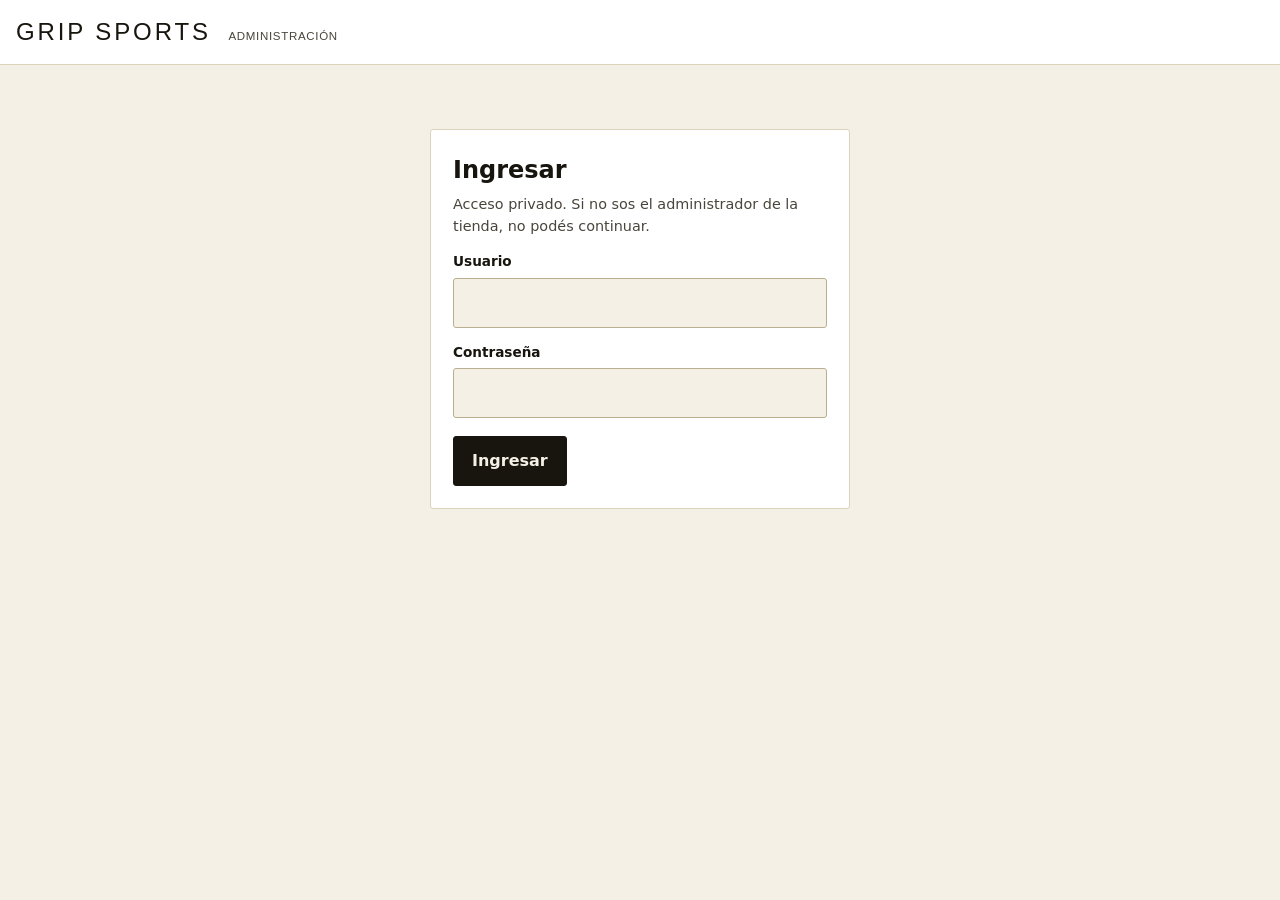
<file: admin/index.html>
<!DOCTYPE html>
<html lang="es">
<head>
<meta charset="UTF-8">
<meta name="viewport" content="width=device-width, initial-scale=1">
<title>Administración — GRIP SPORTS</title>
<meta name="robots" content="noindex, nofollow, noarchive">
<meta http-equiv="Content-Security-Policy" content="default-src 'none'; script-src 'self'; style-src 'self' https://fonts.googleapis.com; font-src https://fonts.gstatic.com; img-src 'self' data:; connect-src https://gripmedias-backend.onrender.com; form-action 'none'; base-uri 'none'">
<meta name="referrer" content="no-referrer">
<link rel="preconnect" href="https://fonts.googleapis.com">
<link rel="preconnect" href="https://fonts.gstatic.com" crossorigin>
<link href="https://fonts.googleapis.com/css2?family=Bebas+Neue&family=Inter:wght@400;500;600;700&display=swap" rel="stylesheet">
<link rel="stylesheet" href="admin.css">
</head>
<body>
<header class="top">
  <span class="brand">GRIP SPORTS <small>Administración</small></span>
  <div id="top-actions" hidden>
    <span id="who" class="who"></span>
    <button type="button" id="btn-logout" class="btn btn-ghost">Cerrar sesión</button>
  </div>
</header>

<main>
  <!-- LOGIN -->
  <section id="view-login" class="card narrow" hidden>
    <h1>Ingresar</h1>
    <p class="muted">Acceso privado. Si no sos el administrador de la tienda, no podés continuar.</p>
    <form id="login-form" autocomplete="on" novalidate>
      <label for="username">Usuario</label>
      <input id="username" name="username" type="text" autocomplete="username" autocapitalize="none" spellcheck="false" maxlength="200" required>
      <label for="password">Contraseña</label>
      <input id="password" name="password" type="password" autocomplete="current-password" maxlength="200" required>
      <button type="submit" id="btn-login" class="btn">Ingresar</button>
      <p id="login-msg" class="msg" role="alert" hidden></p>
    </form>
  </section>

  <!-- PANEL -->
  <section id="view-panel" hidden>
    <nav class="nav" aria-label="Secciones del panel">
      <a href="#inicio" data-nav="home">Inicio</a>
      <a href="#pedidos" data-nav="orders">Pedidos</a>
    </nav>

    <!-- INICIO -->
    <div id="view-home">
      <div class="card">
        <h1>Panel de administración</h1>
        <p class="muted">Sesión iniciada. Se cierra sola tras 30 minutos sin actividad.</p>
        <p>Vence como máximo: <strong id="expires">—</strong></p>
        <div class="row">
          <button type="button" id="btn-logout-all" class="btn btn-ghost">Cerrar todas las sesiones</button>
        </div>
      </div>

      <div class="card">
        <h2>Secciones</h2>
        <ul class="soon">
          <li><a href="#pedidos" class="link-strong">Pedidos</a> <span class="tag tag-live">Disponible</span></li>
          <li>Productos y stock <span class="tag">Próximamente</span></li>
          <li>Fotografías <span class="tag">Próximamente</span></li>
          <li>Envíos y descuentos <span class="tag">Próximamente</span></li>
        </ul>
      </div>

      <div class="card">
        <h2>Últimos accesos</h2>
        <p class="muted">Si ves un acceso que no reconocés, usá “Cerrar todas las sesiones” y cambiá la contraseña.</p>
        <div class="table-wrap">
          <table>
            <thead><tr><th>Fecha</th><th>Evento</th><th>IP</th></tr></thead>
            <tbody id="activity-body"></tbody>
          </table>
        </div>
      </div>
    </div>

    <!-- LISTADO DE PEDIDOS -->
    <div id="view-orders" hidden>
      <div class="card">
        <h1>Pedidos</h1>
        <form id="orders-filters" class="filters" novalidate>
          <div class="field grow">
            <label for="f-q">Buscar</label>
            <input id="f-q" type="search" maxlength="100" placeholder="Número, nombre, email o teléfono" autocomplete="off">
          </div>
          <div class="field">
            <label for="f-payment">Pago</label>
            <select id="f-payment">
              <option value="">Todos</option>
              <option value="paid">Pagado</option>
              <option value="payment_pending">Pago pendiente</option>
              <option value="pending">Sin pagar</option>
              <option value="rejected">Rechazado</option>
              <option value="cancelled">Cancelado</option>
            </select>
          </div>
          <div class="field">
            <label for="f-fulfillment">Preparación / envío</label>
            <select id="f-fulfillment">
              <option value="">Todos</option>
              <option value="transfer_pending">Transferencia sin confirmar</option>
              <option value="none">Sin preparar</option>
              <option value="preparing">Preparando</option>
              <option value="shipped">Enviado</option>
              <option value="delivered">Entregado / Retirado</option>
            </select>
          </div>
          <div class="field actions">
            <button type="submit" class="btn btn-small">Buscar</button>
            <button type="button" id="orders-clear" class="btn btn-small btn-ghost">Limpiar</button>
          </div>
        </form>
        <p id="orders-count" class="muted"></p>
        <p id="orders-msg" class="msg" role="alert" hidden></p>
        <div class="table-wrap">
          <table class="orders-table">
            <thead>
              <tr><th>Pedido</th><th>Fecha</th><th>Cliente</th><th>Total</th><th>Pago</th><th>Preparación / envío</th><th></th></tr>
            </thead>
            <tbody id="orders-body"></tbody>
          </table>
        </div>
        <div class="pager">
          <button type="button" id="orders-prev" class="btn btn-small btn-ghost">← Anterior</button>
          <span id="orders-page" class="muted"></span>
          <button type="button" id="orders-next" class="btn btn-small btn-ghost">Siguiente →</button>
        </div>
      </div>
    </div>

    <!-- DETALLE DE UN PEDIDO -->
    <div id="view-order" hidden>
      <p><a href="#pedidos" class="link-strong">← Volver a pedidos</a></p>
      <p id="order-msg" class="msg" role="alert" hidden></p>
      <div id="order-detail"></div>
    </div>
  </section>

  <p id="global-msg" class="msg" role="status" hidden></p>
</main>
<script src="admin.js"></script>
</body>
</html>
</file>
<file: admin/admin.css>
:root{
  --cream:#F4F0E6; --cream-2:#EAE2CE; --white:#FFFFFF; --ink:#18150F; --ink-soft:#4A453B;
  --line:#DCD3BB; --line-strong:#B9AE8F; --ok:#2F3B26; --danger:#7A2B22; --radius:3px;
  color-scheme: light;
}
@media (prefers-color-scheme: dark){
  :root{ --cream:#1B1812; --cream-2:#242019; --white:#211D16; --ink:#F3EEE1; --ink-soft:#C9C0A9; --line:#3A3427; --line-strong:#544C38; --danger:#E0867A; color-scheme: dark; }
}
*{box-sizing:border-box;}
html,body{margin:0;padding:0;}
body{background:var(--cream);color:var(--ink);font-family:Inter,system-ui,sans-serif;font-size:16px;line-height:1.5;}
.top{display:flex;align-items:center;justify-content:space-between;gap:12px;padding:14px 16px;border-bottom:1px solid var(--line);background:var(--white);}
.brand{font-family:"Bebas Neue",Inter,sans-serif;font-size:1.5rem;letter-spacing:.12em;}
.brand small{font-family:Inter,sans-serif;font-size:.72rem;letter-spacing:.06em;color:var(--ink-soft);margin-left:8px;text-transform:uppercase;}
#top-actions{display:flex;align-items:center;gap:12px;}
.who{font-size:.85rem;color:var(--ink-soft);}
main{max-width:760px;margin:0 auto;padding:24px 16px 60px;}
.card{background:var(--white);border:1px solid var(--line);border-radius:var(--radius);padding:22px;margin-bottom:18px;}
.card.narrow{max-width:420px;margin:40px auto 0;}
h1{font-size:1.5rem;margin:0 0 6px;}
h2{font-size:1.1rem;margin:0 0 8px;}
.muted{color:var(--ink-soft);font-size:.9rem;margin:0 0 14px;}
label{display:block;font-size:.85rem;font-weight:600;margin:14px 0 6px;}
input{width:100%;padding:12px;font:inherit;color:var(--ink);background:var(--cream);border:1px solid var(--line-strong);border-radius:var(--radius);}
input:focus{outline:2px solid var(--ink);outline-offset:1px;}
.btn{display:inline-block;margin-top:18px;padding:12px 18px;font:inherit;font-weight:600;color:var(--cream);background:var(--ink);border:1px solid var(--ink);border-radius:var(--radius);cursor:pointer;}
.btn:disabled{opacity:.55;cursor:not-allowed;}
.btn-ghost{margin-top:0;color:var(--ink);background:transparent;border-color:var(--line-strong);}
.row{margin-top:8px;}
.msg{margin:14px 0 0;padding:10px 12px;border:1px solid var(--line-strong);border-radius:var(--radius);font-size:.9rem;}
.msg.error{color:var(--danger);border-color:var(--danger);}
.soon{list-style:none;padding:0;margin:0;}
.soon li{padding:10px 0;border-bottom:1px solid var(--line);display:flex;justify-content:space-between;gap:10px;}
.soon li:last-child{border-bottom:0;}
.tag{font-size:.72rem;text-transform:uppercase;letter-spacing:.05em;color:var(--ink-soft);border:1px solid var(--line-strong);border-radius:99px;padding:2px 8px;white-space:nowrap;}
.table-wrap{overflow-x:auto;}
table{width:100%;border-collapse:collapse;font-size:.85rem;}
th,td{text-align:left;padding:8px 10px;border-bottom:1px solid var(--line);white-space:nowrap;}
th{color:var(--ink-soft);font-weight:600;}
[hidden]{display:none !important;}

/* ===== Etapa 2: pedidos ===== */
:root{
  --ok-bg:#E4EBD9; --ok-fg:#2F3B26; --warn-bg:#F3E5C0; --warn-fg:#5B4310; --bad-bg:#F1D6D1; --bad-fg:#7A2B22; --info-bg:#DDE5EC; --info-fg:#27384A; --neutral-bg:#ECE6D6; --neutral-fg:#4A453B;
}
@media (prefers-color-scheme: dark){
  :root{ --ok-bg:#25301D; --ok-fg:#C5D7B0; --warn-bg:#3A2F12; --warn-fg:#E8CE8A; --bad-bg:#3E1F1B; --bad-fg:#F0A99F; --info-bg:#1F2B38; --info-fg:#A9C1D8; --neutral-bg:#2B261C; --neutral-fg:#C9C0A9; }
}
.nav{display:flex;gap:6px;margin:0 0 18px;border-bottom:1px solid var(--line);}
.nav a{padding:10px 14px;color:var(--ink-soft);text-decoration:none;font-weight:600;border-bottom:2px solid transparent;margin-bottom:-1px;}
.nav a.active{color:var(--ink);border-bottom-color:var(--ink);}
.link-strong{color:var(--ink);font-weight:600;}
.tag-live{color:var(--ok-fg);background:var(--ok-bg);border-color:transparent;}
select,textarea{width:100%;padding:11px;font:inherit;color:var(--ink);background:var(--cream);border:1px solid var(--line-strong);border-radius:var(--radius);}
select:focus,textarea:focus{outline:2px solid var(--ink);outline-offset:1px;}
textarea{min-height:90px;resize:vertical;}
.filters{display:flex;flex-wrap:wrap;gap:12px;align-items:flex-end;margin-bottom:6px;}
.filters .field{min-width:150px;}
.filters .field.grow{flex:1 1 240px;}
.filters label{margin:0 0 6px;}
.filters .actions{display:flex;gap:8px;min-width:0;}
.btn-small{margin-top:0;padding:10px 14px;font-size:.9rem;}
.pager{display:flex;align-items:center;justify-content:space-between;gap:10px;margin-top:14px;}
.pager .muted{margin:0;}
.orders-table td,.orders-table th{white-space:normal;vertical-align:top;}
.orders-table .code{font-weight:700;white-space:nowrap;}
.orders-table .sub{display:block;color:var(--ink-soft);font-size:.78rem;overflow-wrap:anywhere;}
.badge{display:inline-block;padding:3px 9px;border-radius:99px;font-size:.76rem;font-weight:600;white-space:nowrap;background:var(--neutral-bg);color:var(--neutral-fg);}
.badge.ok{background:var(--ok-bg);color:var(--ok-fg);}
.badge.warn{background:var(--warn-bg);color:var(--warn-fg);}
.badge.bad{background:var(--bad-bg);color:var(--bad-fg);}
.badge.info{background:var(--info-bg);color:var(--info-fg);}
.empty{padding:22px 0;text-align:center;color:var(--ink-soft);}
.detail-head{display:flex;flex-wrap:wrap;gap:10px 16px;align-items:center;justify-content:space-between;}
.detail-head h1{margin:0;}
.badges{display:flex;flex-wrap:wrap;gap:8px;align-items:center;}
.badges .lbl{font-size:.75rem;color:var(--ink-soft);}
.grid2{display:grid;grid-template-columns:1fr 1fr;gap:18px;}
.kv{margin:0;display:grid;grid-template-columns:130px 1fr;gap:6px 12px;font-size:.92rem;}
.kv dt{color:var(--ink-soft);}
.kv dd{margin:0;overflow-wrap:anywhere;}
.totals{margin:12px 0 0 auto;max-width:300px;font-size:.92rem;}
.totals div{display:flex;justify-content:space-between;gap:12px;padding:3px 0;}
.totals .grand{border-top:1px solid var(--line-strong);margin-top:6px;padding-top:8px;font-weight:700;font-size:1rem;}
.actions-box .btn{margin-top:10px;margin-right:8px;}
.hint{font-size:.85rem;color:var(--ink-soft);margin:8px 0 0;}
.hint.warn{color:var(--warn-fg);background:var(--warn-bg);padding:8px 10px;border-radius:var(--radius);}
.note-view{white-space:pre-wrap;overflow-wrap:anywhere;}
.history{list-style:none;margin:0;padding:0;font-size:.88rem;}
.history li{padding:8px 0;border-bottom:1px solid var(--line);}
.history li:last-child{border-bottom:0;}
.history .when{color:var(--ink-soft);font-size:.78rem;display:block;}
.form-row{margin-top:12px;}
.form-row label{margin:0 0 6px;}
.msg.ok{color:var(--ok-fg);border-color:var(--ok-fg);}
.readonly-note{font-size:.8rem;color:var(--ink-soft);margin:10px 0 0;}
@media (max-width:760px){
  .grid2{grid-template-columns:1fr;}
  .kv{grid-template-columns:110px 1fr;}
  .orders-table thead{display:none;}
  .orders-table,.orders-table tbody,.orders-table tr,.orders-table td{display:block;width:100%;}
  .orders-table tr{border:1px solid var(--line);border-radius:var(--radius);padding:10px 12px;margin-bottom:12px;background:var(--cream);}
  .orders-table td{border:0;padding:4px 0;display:flex;justify-content:space-between;gap:12px;text-align:right;}
  .orders-table td::before{content:attr(data-label);color:var(--ink-soft);font-size:.78rem;text-align:left;flex:0 0 auto;}
  .orders-table td.cell-action{justify-content:flex-end;padding-top:8px;}
  .orders-table td.cell-action::before{content:none;}
  .items-table thead{display:none;}
  .items-table,.items-table tbody,.items-table tr,.items-table td{display:block;width:100%;}
  .items-table tr{border-bottom:1px solid var(--line);padding:8px 0;}
  .items-table td{border:0;padding:2px 0;display:flex;justify-content:space-between;gap:12px;text-align:right;white-space:normal;}
  .items-table td::before{content:attr(data-label);color:var(--ink-soft);font-size:.78rem;text-align:left;}
  .filters .field{flex:1 1 100%;}
  .filters .actions{flex:1 1 100%;}
  .filters .actions .btn{flex:1;}
}
.readonly-note + h2{margin-top:20px;}
</file>
